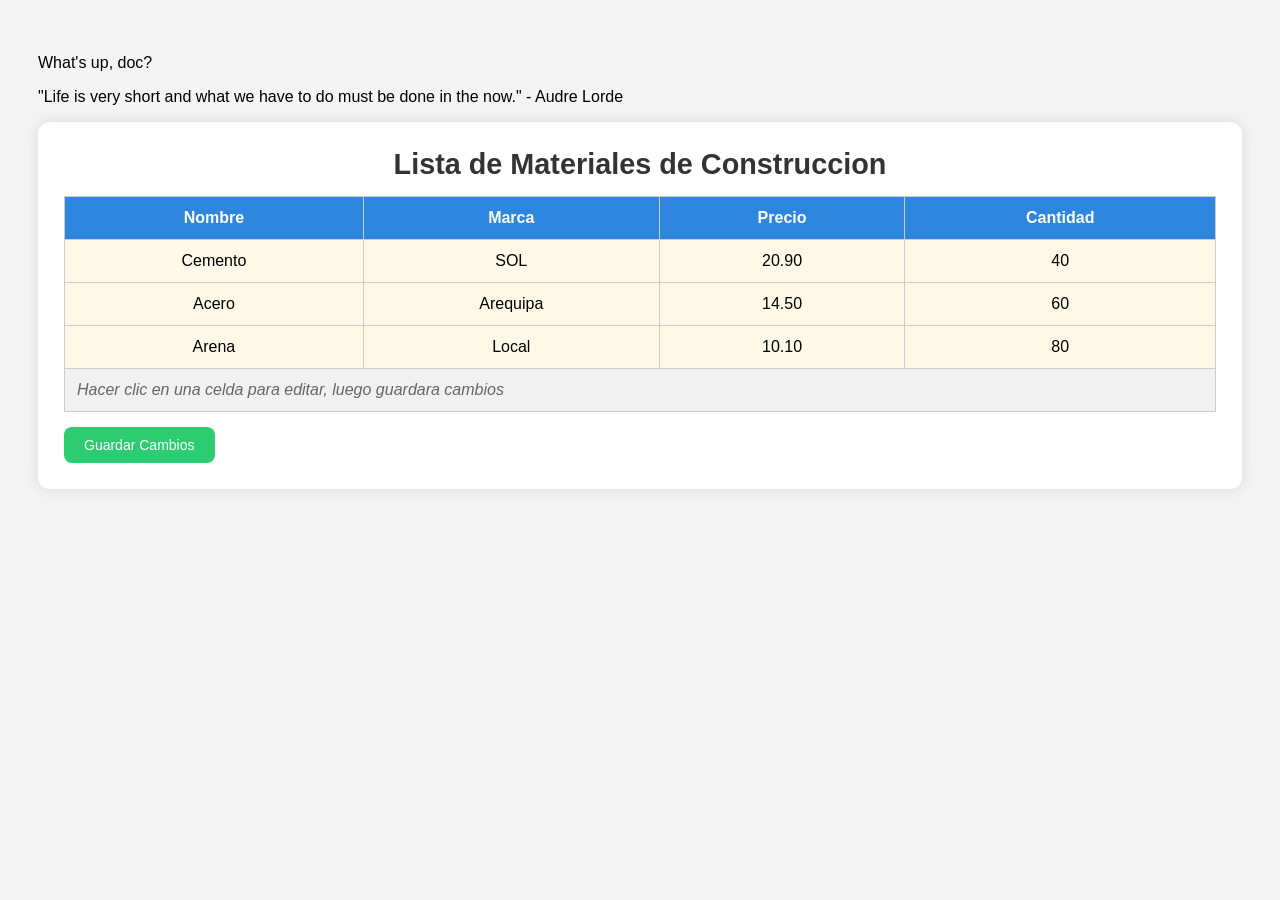
<file: index.html>
<!DOCTYPE html>
<html lang="en">
<head>
    <meta charset= "UTF-8">
    <title>Tabla Editable de Materiales</title>
    <link rel="stylesheet" href="style.css">
</head>
<body>
    <p>What's up, doc?</p>
    <p>"Life is very short and what we have to do must be done in the now." - Audre Lorde</p>
    <div class="tabla">
      <table id=tablaMateriales>
        <caption>Lista de Materiales de Construccion</caption>
        <thead>
          <tr>
            <th>Nombre</th>
            <th>Marca</th>
            <th>Precio</th>
            <th>Cantidad</th>
          </tr>
        </thead>
        <tbody>
          <tr>
            <td contenteditable="true">Cemento</td>
            <td contenteditable="true">SOL</td>
            <td contenteditable="true">20.90</td>
            <td contenteditable="true">40</td>
          </tr>
          <tr>
            <td contenteditable="true">Acero</td>
            <td contenteditable="true">Arequipa</td>
            <td contenteditable="true">14.50</td>
            <td contenteditable="true">60</td>
          </tr>
          <tr>
            <td contenteditable="true">Arena</td>
            <td contenteditable="true">Local</td>
            <td contenteditable="true">10.10</td>
            <td contenteditable="true">80</td>
          </tr>
        </tbody>
        <tfoot>
          <td colspan="4">Hacer clic en una celda para editar, luego guardara cambios</td>
        </tfoot>
      </table>
      <button onclick="guardarCambios()">Guardar Cambios</button>
    </div>
    <script src="script.js"></script>
  </body>
</html>
</file>
<file: style.css>
body{
    font-family:'Segos UI', sans-serif;
    background-color: #f4f4f4;
    padding:30px;
}

.tabla{
    overflow-x:auto;
    background-color:#fff;
    padding:26px;
    border-radius:12px;
    box-shadow:0 0 15px rgba(0,0,0,0.1);
}

table{
    width:100%;
    border-collapse:collapse;
    min-width:600px;
}

caption{
    caption-side:top;
    font-size:1.8em;
    margin-bottom:15px;
    font-weight:bold;
    color:#333;
}

td,th{
    border: 1px solid #ccc;
    padding:12px;
    text-align:center;
}

thead{
    background-color:#2e86de;
    color:white;
}

tbody tr:hover{
    background-color:#dff9fb;
    transition: background color 0.3s ease;
}

td[contenteditable="true"]{
    background-color:#fef9e7;
    cursor:text;
}

td[contenteditable="true"]:focus{
    background-color:#fff7c0;
    outline:2px dashed #2980b9;
}

tfoot td{
    text-align:left;
    font-style:italic;
    background-color:#f1f1f1;
    color:#666;
}

button{
    margin-top:15px;
    padding: 10px 20px;
    background-color:#2ecc71;
    border:none;
    color:white;
    font-size:14px;
    border-radius:8px;
    cursor:pointer;
    transition: background-color 0.3s ease;
}

button:hover{
    background-color:#27ae60;
}

@media (max-width:600px){
    table{
        font-size:14px;
    }
    th,td{
        padding:8px;
    }
}
</file>
